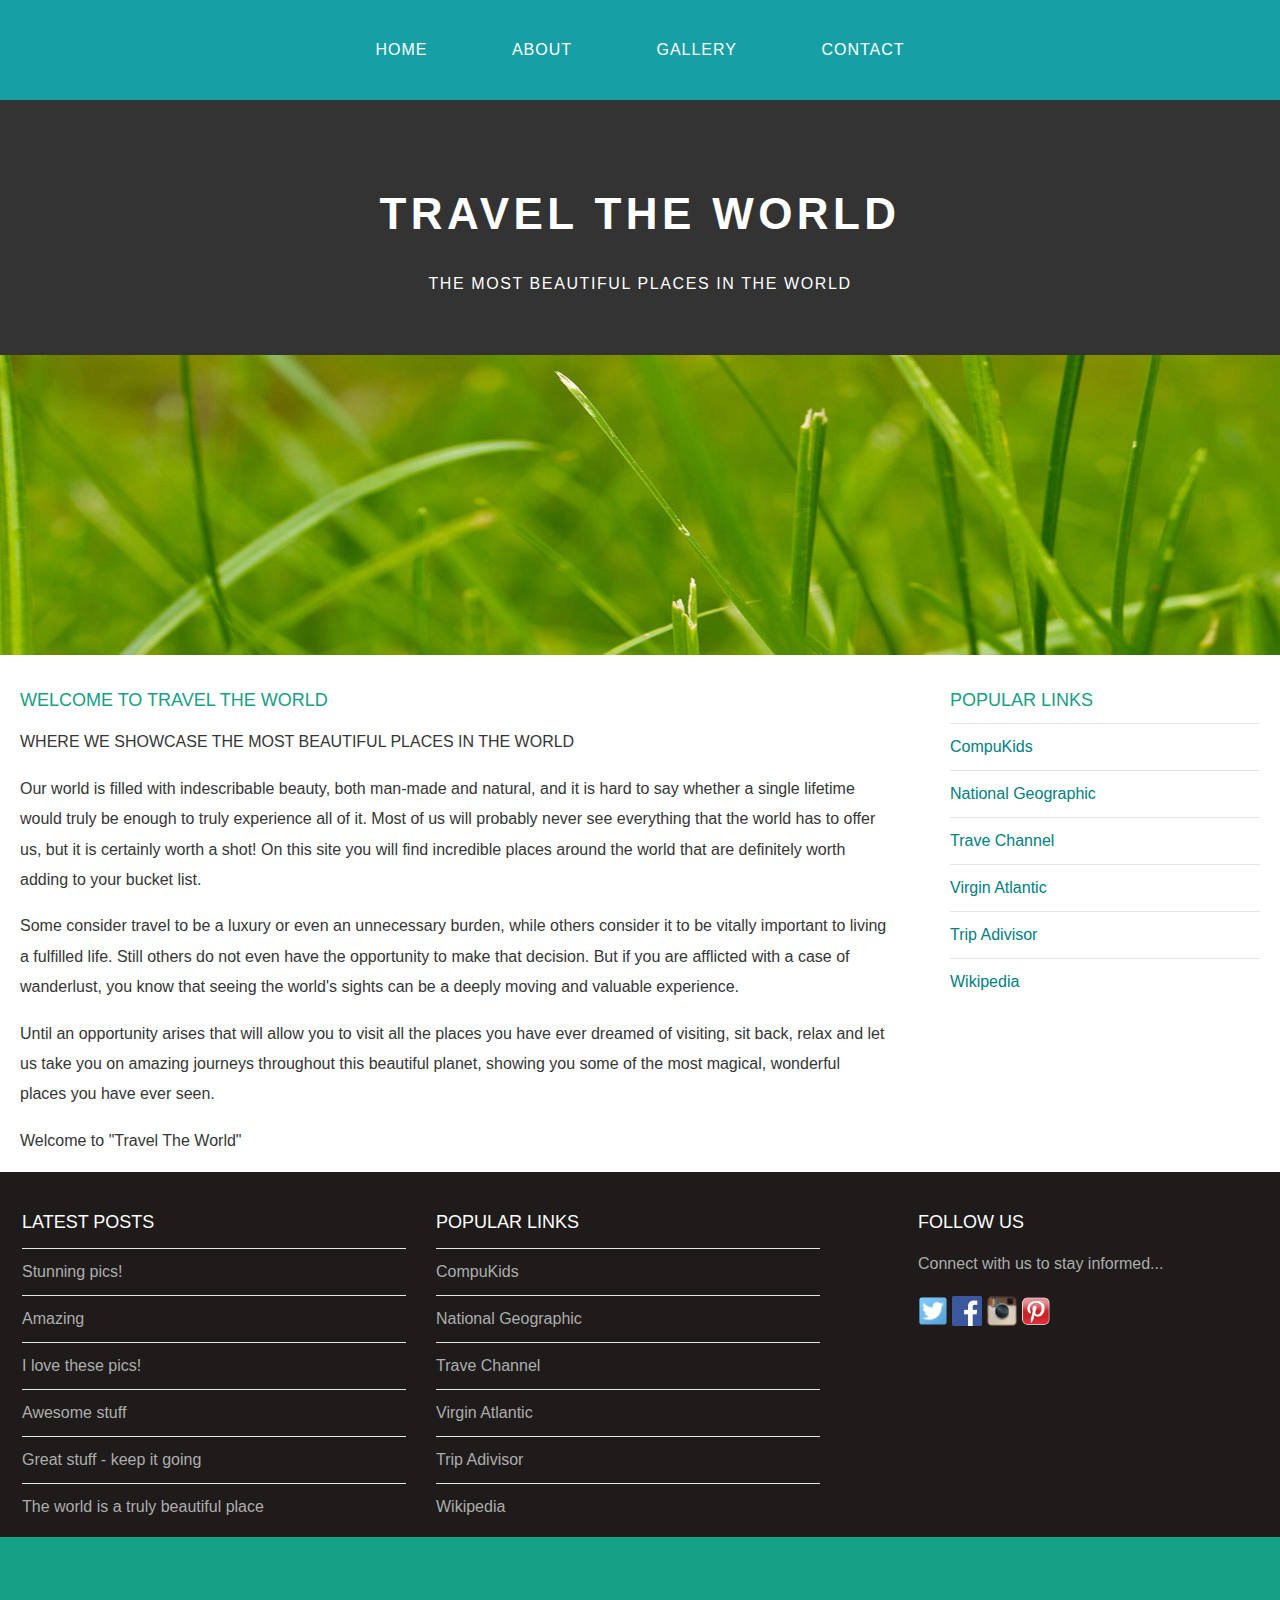
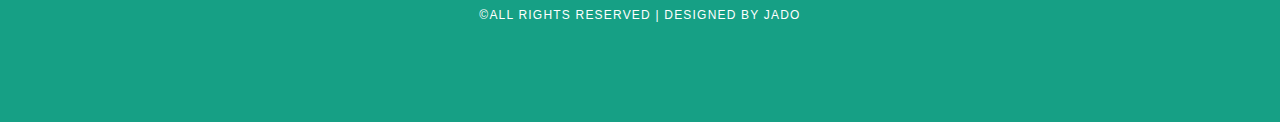
<file: index.html>
<!DOCTYPE html>
<html>
    <head>
        <title>Travel The World</title>
        <link rel="stylesheet" href="style.css" />
    </head>
    
    <body>
        <div id="menu">
            <ul>
                <li><a href="index.html">Home</a></li>
                <li><a href="about.html">About</a></li>
                <li><a href="gallery.html">Gallery</a></li>
                <li><a href="contact.html">Contact</a></li>
            </ul>
        </div>
        
        <div id="header">
            <h1>TRAVEL THE WORLD</h1>
            <P>THE MOST BEAUTIFUL PLACES IN THE WORLD</P>
        </div>
        <div id="banner">
            <img src="images/pic01.jpg"/>
        </div>
        <div id="page">
            <div id="content">
                <h2>Welcome to Travel The World</h2>
                <p>WHERE WE SHOWCASE THE MOST BEAUTIFUL PLACES IN THE WORLD</p>
                <p>Our world is filled with indescribable beauty, both man-made and natural, and it is hard to say whether a single lifetime would truly be enough to truly experience all of it. Most of us will probably never see everything that the world has to offer us, but it is certainly worth a shot! On this site you will find incredible places around the world that are definitely worth adding to your bucket list.</p>
                <p>Some consider travel to be a luxury or even an unnecessary burden, while others consider it to be vitally important to living a fulfilled life. Still others do not even have the opportunity to make that decision. But if you are afflicted with a case of wanderlust, you know that seeing the world's sights can be a deeply moving and valuable experience.</p>
                <p>Until an opportunity arises that will allow you to visit all the places you have ever dreamed of visiting, sit back, relax and let us take you on amazing journeys throughout this beautiful planet, showing you some of the most magical, wonderful places you have ever seen.</p>
                
                <p>Welcome to "Travel The World"</p>
            </div>
            
            <div id="sidebar">
                <h2>Popular Links</h2>
                <ul class="styled">
<li><a href="http://www.compukids.me">CompuKids</a></li>
<li><a href="http://www.nationalgeographic.com/">National Geographic</a></li>
<li><a href="http://www.travelchannel.com/">Trave Channel</a></li>
<li><a href="http://www.virgin-atlantic.com/us/en.html">Virgin Atlantic</a></li>
<li><a href="http://www.tripadvisor.com">Trip Adivisor</a></li>
<li><a href="https://en.wikipedia.org/wiki/Main_Page">Wikipedia</a></li>
</ul>
            </div>
        </div>
        
        <div id="footer">
            <div id="box1">
                <h2>Latest Posts</h2>
                <ul class="styled">
                    <li><a href="#">Stunning pics!</a></li>
                    <li><a href="#">Amazing</a></li>
                    <li><a href="#">I love these pics!</a></li>
                    <li><a href="#">Awesome stuff</a></li>
                    <li><a href="#">Great stuff - keep it going</a></li>
                    <li><a href="#">The world is a truly beautiful place</a></li>
</ul>
               </div>
            
                <div id="box2">
                    <h2>Popular Links</h2>
                    <ul class="styled">
<li><a href="http://www.compukids.me">CompuKids</a></li>
<li><a href="http://www.nationalgeographic.com/">National Geographic</a></li>
<li><a href="http://www.travelchannel.com/">Trave Channel</a></li>
<li><a href="http://www.virgin-atlantic.com/us/en.html">Virgin Atlantic</a></li>
<li><a href="http://www.tripadvisor.com">Trip Adivisor</a></li>
<li><a href="https://en.wikipedia.org/wiki/Main_Page">Wikipedia</a></li>
</ul>
                    </div>
                
                    <div id="box3">
                        <h2>Follow Us</h2>
                        <p>Connect with us to stay informed...</p>
<a href="#"><img src="images/twitter.png" height="30"/></a>
<a href="#"><img src="images/facebook.png" height="30"/></a>
<a href="#"><img src="images/instagram.png" height="30"/></a>
<a href="#"><img src="images/pinterest.png" height="30"/></a>
                    </div>
        </div>
                    <div id="copyright">
                <p>&copy;All Rights Reserved | Designed by Jado</p>
            </div>
    </body>
</html>
</file>
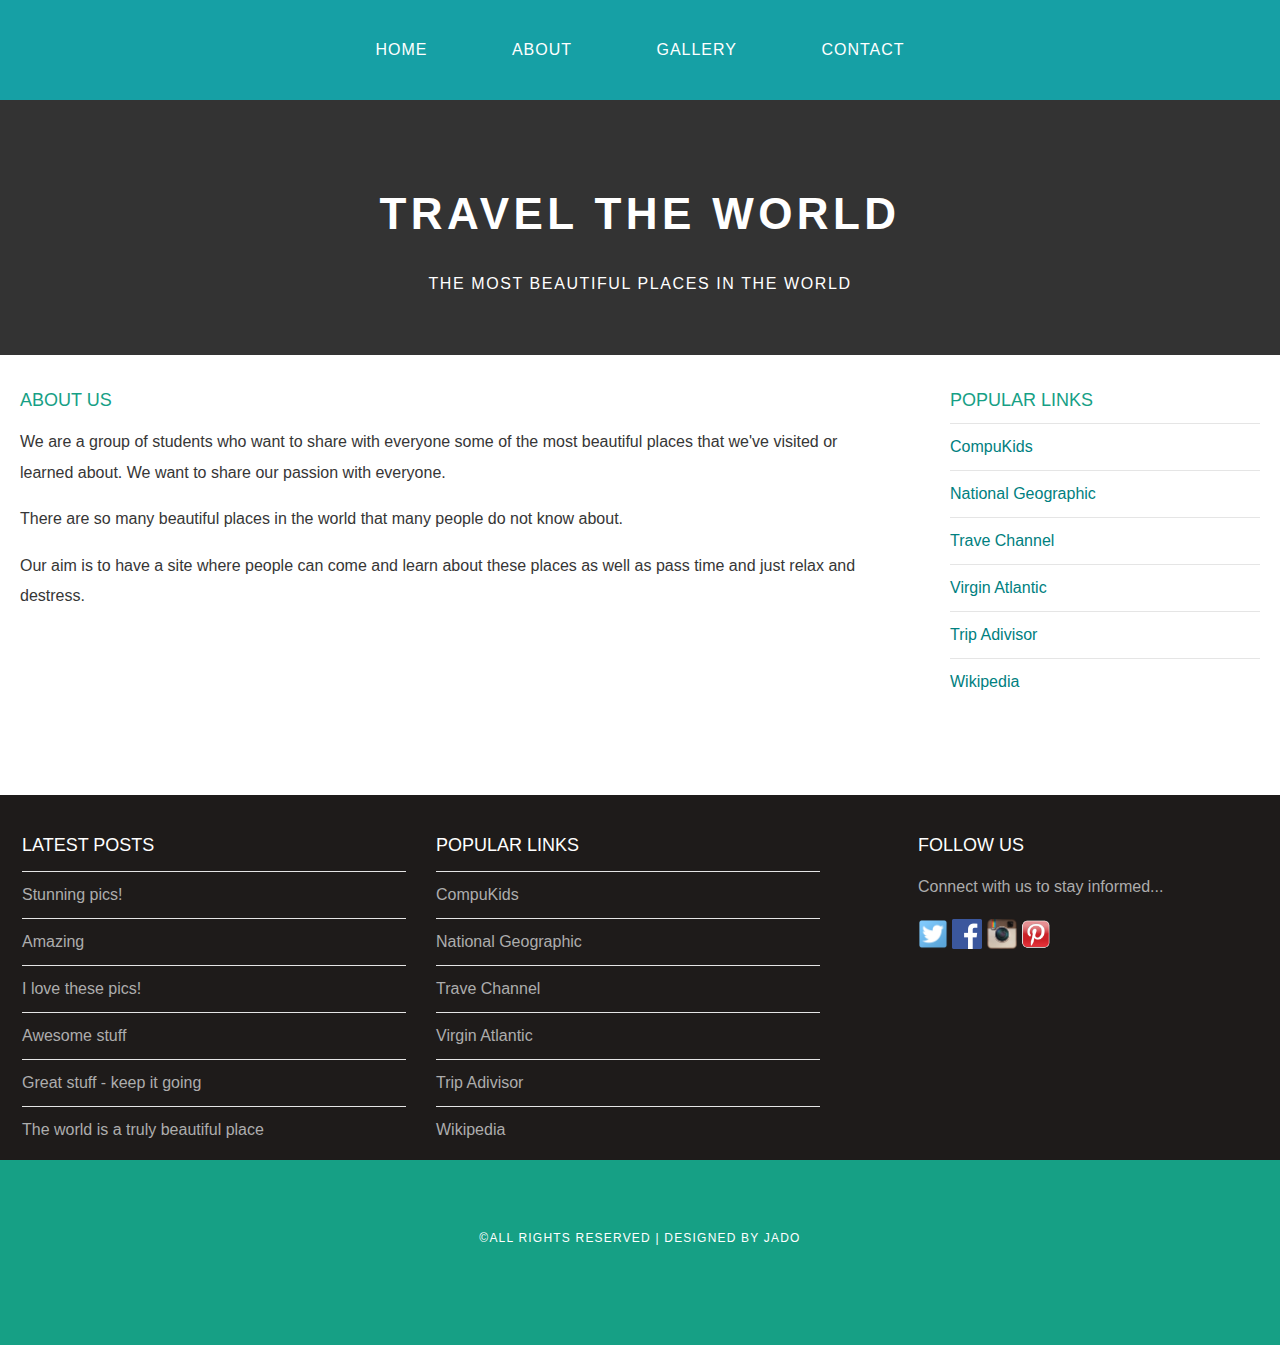
<file: about.html>
<!DOCTYPE html>
<html>
    <head>
        <title>Travel The World</title>
        <link rel="stylesheet" href="style.css" />
    </head>
    
    <body>
        <div id="menu">
            <ul>
                <li><a href="index.html">Home</a></li>
                <li><a href="about.html">About</a></li>
                <li><a href="gallery.html">Gallery</a></li>
                <li><a href="contact.html">Contact</a></li>
            </ul>
        </div>
        
        <div id="header">
            <h1>TRAVEL THE WORLD</h1>
            <P>THE MOST BEAUTIFUL PLACES IN THE WORLD</P>
        </div>
        
        <div id="page">
            
            <div id="content">
                <h2>About Us</h2>
                <p>We are a group of students who want to share with everyone some of the most beautiful places that we've visited or learned about. We want to share our passion with everyone.</p>
<p>There are so many beautiful places in the world that many people do not know about. </p>
<p>Our aim is to have a site where people can come and learn about these places as well as pass time and just relax and destress. </p>
            </div>
            
            <div id="sidebar">
                <h2>Popular Links</h2>
                <ul class="styled">
<li><a href="http://www.compukids.me">CompuKids</a></li>
<li><a href="http://www.nationalgeographic.com/">National Geographic</a></li>
<li><a href="http://www.travelchannel.com/">Trave Channel</a></li>
<li><a href="http://www.virgin-atlantic.com/us/en.html">Virgin Atlantic</a></li>
<li><a href="http://www.tripadvisor.com">Trip Adivisor</a></li>
<li><a href="https://en.wikipedia.org/wiki/Main_Page">Wikipedia</a></li>
</ul>
            </div>
        </div>
        
        <div id="footer">
            <div id="box1">
                <h2>Latest Posts</h2>
                <ul class="styled">
                    <li><a href="#">Stunning pics!</a></li>
                    <li><a href="#">Amazing</a></li>
                    <li><a href="#">I love these pics!</a></li>
                    <li><a href="#">Awesome stuff</a></li>
                    <li><a href="#">Great stuff - keep it going</a></li>
                    <li><a href="#">The world is a truly beautiful place</a></li>
</ul>
               </div>
            
                <div id="box2">
                    <h2>Popular Links</h2>
                    <ul class="styled">
<li><a href="http://www.compukids.me">CompuKids</a></li>
<li><a href="http://www.nationalgeographic.com/">National Geographic</a></li>
<li><a href="http://www.travelchannel.com/">Trave Channel</a></li>
<li><a href="http://www.virgin-atlantic.com/us/en.html">Virgin Atlantic</a></li>
<li><a href="http://www.tripadvisor.com">Trip Adivisor</a></li>
<li><a href="https://en.wikipedia.org/wiki/Main_Page">Wikipedia</a></li>
</ul>
                    </div>
                
                    <div id="box3">
                        <h2>Follow Us</h2>
                        <p>Connect with us to stay informed...</p>
<a href="#"><img src="images/twitter.png" height="30"/></a>
<a href="#"><img src="images/facebook.png" height="30"/></a>
<a href="#"><img src="images/instagram.png" height="30"/></a>
<a href="#"><img src="images/pinterest.png" height="30"/></a>
                    </div>
        </div>
                    <div id="copyright">
                <p>&copy;All Rights Reserved | Designed by Jado</p>
            </div>
    </body>
</html>
</file>
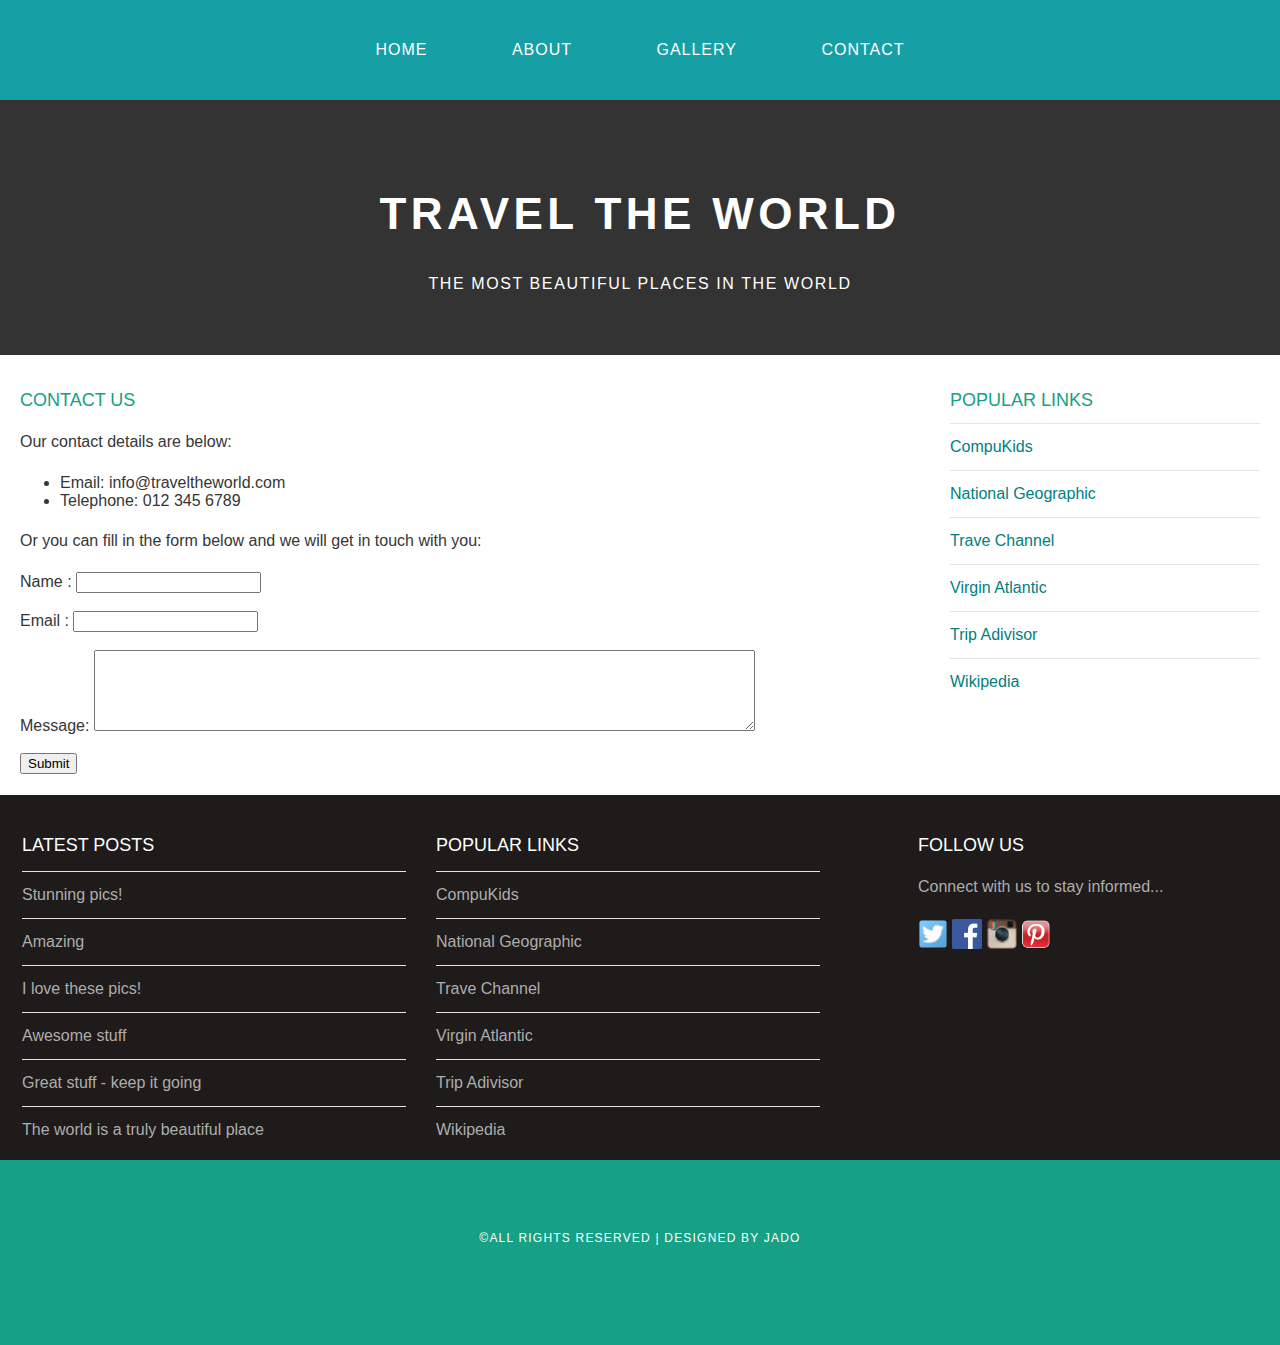
<file: contact.html>
<!DOCTYPE html>
<html>
    <head>
        <title>Travel The World</title>
        <link rel="stylesheet" href="style.css" />
    </head>
    
    <body>
        <div id="menu">
            <ul>
                <li><a href="index.html">Home</a></li>
                <li><a href="about.html">About</a></li>
                <li><a href="gallery.html">Gallery</a></li>
                <li><a href="contact.html">Contact</a></li>
            </ul>
        </div>
        
        <div id="header">
            <h1>TRAVEL THE WORLD</h1>
            <P>THE MOST BEAUTIFUL PLACES IN THE WORLD</P>
        </div>
        
        <div id="page">
            
            <div id="content">
                <h2>Contact Us</h2>
                <p>Our contact details are below:</p>
<ul class="style1">
<li>Email: info@traveltheworld.com</li>
<li>Telephone: 012 345 6789</li>
</ul>

<p>Or you can fill in the form below and we will get in touch with you:</p>
<form>
Name     : <input type="text" /><br/><br/>
Email     : <input type="email" /><br/><br/>
Message: <textarea cols="80" rows="5"></textarea><br/><br/>
<input type="submit" value="Submit"/>
</form>
            </div>
            
            <div id="sidebar">
                <h2>Popular Links</h2>
                <ul class="styled">
<li><a href="http://www.compukids.me">CompuKids</a></li>
<li><a href="http://www.nationalgeographic.com/">National Geographic</a></li>
<li><a href="http://www.travelchannel.com/">Trave Channel</a></li>
<li><a href="http://www.virgin-atlantic.com/us/en.html">Virgin Atlantic</a></li>
<li><a href="http://www.tripadvisor.com">Trip Adivisor</a></li>
<li><a href="https://en.wikipedia.org/wiki/Main_Page">Wikipedia</a></li>
</ul>
            </div>
        </div>
        
        <div id="footer">
            <div id="box1">
                <h2>Latest Posts</h2>
                <ul class="styled">
                    <li><a href="#">Stunning pics!</a></li>
                    <li><a href="#">Amazing</a></li>
                    <li><a href="#">I love these pics!</a></li>
                    <li><a href="#">Awesome stuff</a></li>
                    <li><a href="#">Great stuff - keep it going</a></li>
                    <li><a href="#">The world is a truly beautiful place</a></li>
</ul>
               </div>
            
                <div id="box2">
                    <h2>Popular Links</h2>
                    <ul class="styled">
<li><a href="http://www.compukids.me">CompuKids</a></li>
<li><a href="http://www.nationalgeographic.com/">National Geographic</a></li>
<li><a href="http://www.travelchannel.com/">Trave Channel</a></li>
<li><a href="http://www.virgin-atlantic.com/us/en.html">Virgin Atlantic</a></li>
<li><a href="http://www.tripadvisor.com">Trip Adivisor</a></li>
<li><a href="https://en.wikipedia.org/wiki/Main_Page">Wikipedia</a></li>
</ul>
                    </div>
                
                    <div id="box3">
                        <h2>Follow Us</h2>
                        <p>Connect with us to stay informed...</p>
<a href="#"><img src="images/twitter.png" height="30"/></a>
<a href="#"><img src="images/facebook.png" height="30"/></a>
<a href="#"><img src="images/instagram.png" height="30"/></a>
<a href="#"><img src="images/pinterest.png" height="30"/></a>
                    </div>
        </div>
                    <div id="copyright">
                <p>&copy;All Rights Reserved | Designed by Jado</p>
            </div>
    </body>
</html>
</file>
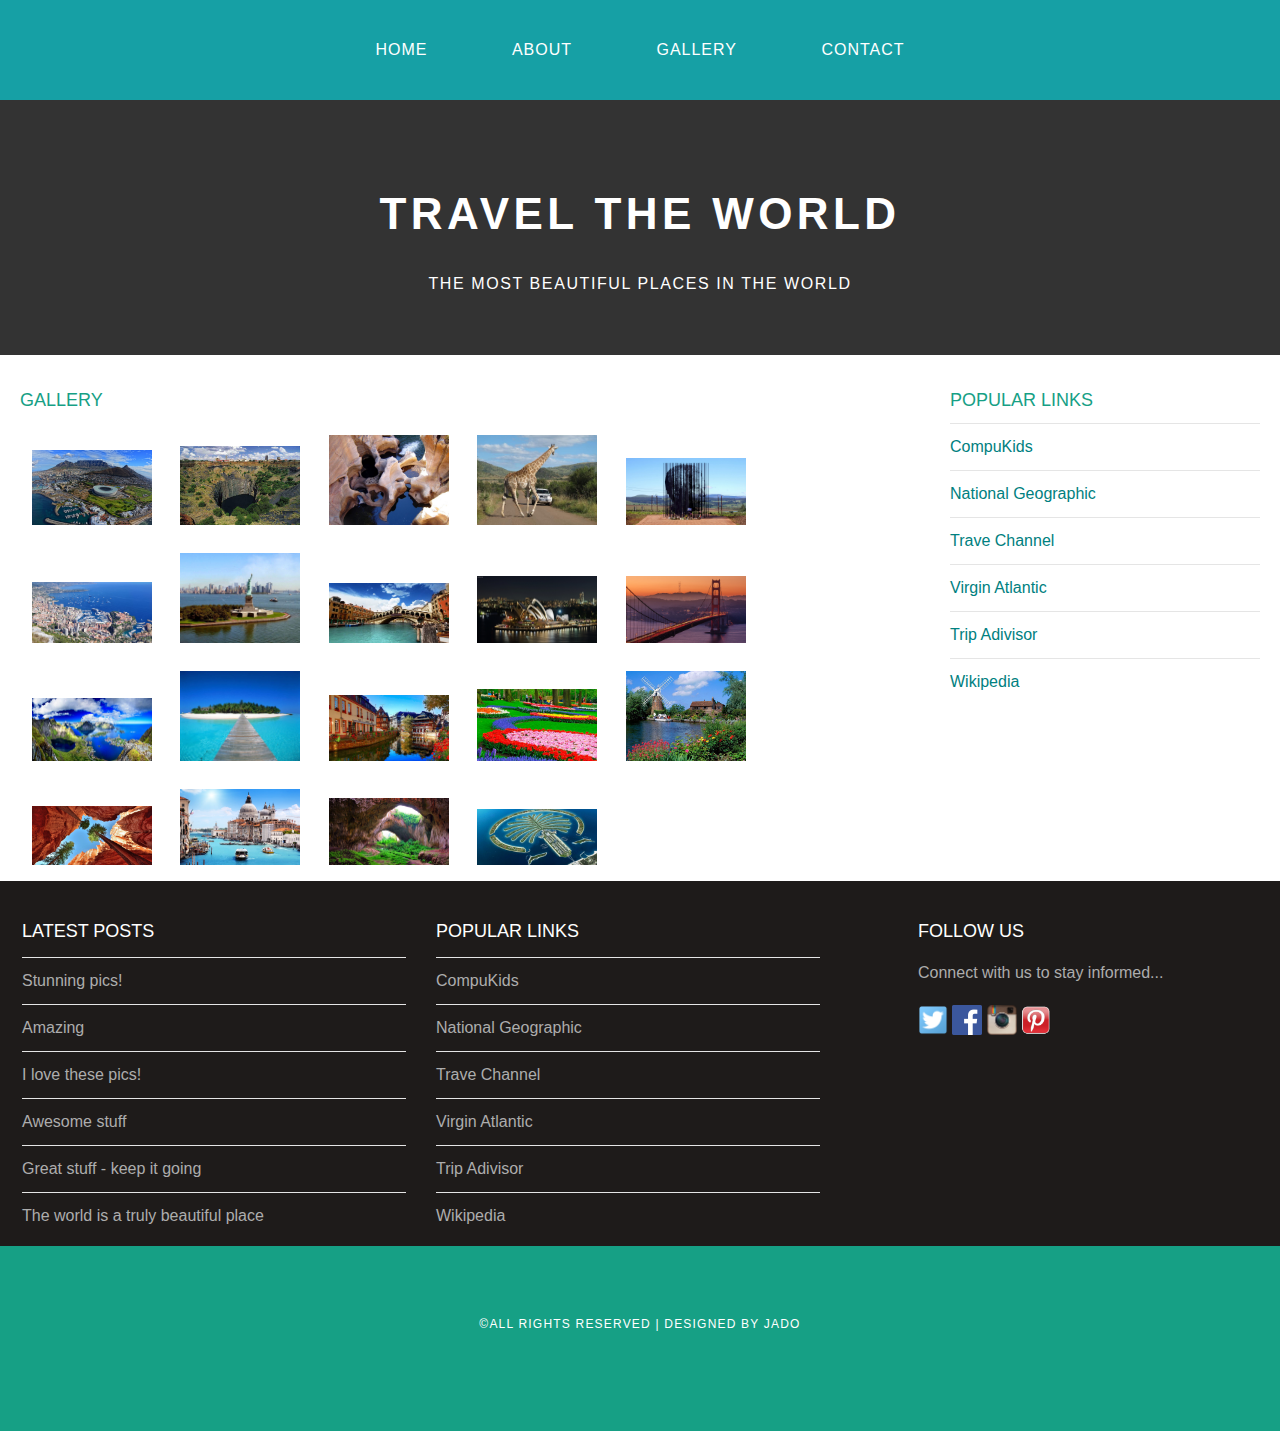
<file: gallery.html>
<!DOCTYPE html>
<html>
    <head>
        <title>Travel The World</title>
        <link rel="stylesheet" href="style.css" />
    </head>
    
    <body>
        <div id="menu">
            <ul>
                <li><a href="index.html">Home</a></li>
                <li><a href="about.html">About</a></li>
                <li><a href="gallery.html">Gallery</a></li>
                <li><a href="contact.html">Contact</a></li>
            </ul>
        </div>
        
        <div id="header">
            <h1>TRAVEL THE WORLD</h1>
            <P>THE MOST BEAUTIFUL PLACES IN THE WORLD</P>
        </div>
        
        <div id="page">
            
            <div id="content">
                <h2>Gallery</h2>
               <div id="gallery">
                   <img src="images/pic2.jpg"/>
                   <img src="images/pic3.jpg"/>
                   <img src="images/pic4.jpg"/>
                   <img src="images/pic5.jpg"/>
                   <img src="images/pic6.jpg"/>
                   <img src="images/pic7.jpg"/>
                   <img src="images/pic8.jpg"/>
                   <img src="images/pic9.jpg"/>
                   <img src="images/pic10.jpg"/>
                   <img src="images/pic11.jpg"/>
                   <img src="images/pic12.jpg"/>
                   <img src="images/pic13.jpg"/>
                   <img src="images/pic14.jpg"/>
                   <img src="images/pic15.jpg"/>
                   <img src="images/pic16.jpg"/>
                   <img src="images/pic17.jpg"/>
                   <img src="images/pic18.jpg"/>
                   <img src="images/pic19.jpg"/>
                   <img src="images/pic20.jpg"/>
                </div>
            </div>
            
            <div id="sidebar">
                <h2>Popular Links</h2>
                <ul class="styled">
<li><a href="http://www.compukids.me">CompuKids</a></li>
<li><a href="http://www.nationalgeographic.com/">National Geographic</a></li>
<li><a href="http://www.travelchannel.com/">Trave Channel</a></li>
<li><a href="http://www.virgin-atlantic.com/us/en.html">Virgin Atlantic</a></li>
<li><a href="http://www.tripadvisor.com">Trip Adivisor</a></li>
<li><a href="https://en.wikipedia.org/wiki/Main_Page">Wikipedia</a></li>
</ul>
            </div>
        </div>
        
        <div id="footer">
            <div id="box1">
                <h2>Latest Posts</h2>
                <ul class="styled">
                    <li><a href="#">Stunning pics!</a></li>
                    <li><a href="#">Amazing</a></li>
                    <li><a href="#">I love these pics!</a></li>
                    <li><a href="#">Awesome stuff</a></li>
                    <li><a href="#">Great stuff - keep it going</a></li>
                    <li><a href="#">The world is a truly beautiful place</a></li>
</ul>
               </div>
            
                <div id="box2">
                    <h2>Popular Links</h2>
                    <ul class="styled">
<li><a href="http://www.compukids.me">CompuKids</a></li>
<li><a href="http://www.nationalgeographic.com/">National Geographic</a></li>
<li><a href="http://www.travelchannel.com/">Trave Channel</a></li>
<li><a href="http://www.virgin-atlantic.com/us/en.html">Virgin Atlantic</a></li>
<li><a href="http://www.tripadvisor.com">Trip Adivisor</a></li>
<li><a href="https://en.wikipedia.org/wiki/Main_Page">Wikipedia</a></li>
</ul>
                    </div>
                
                    <div id="box3">
                        <h2>Follow Us</h2>
                        <p>Connect with us to stay informed...</p>
<a href="#"><img src="images/twitter.png" height="30"/></a>
<a href="#"><img src="images/facebook.png" height="30"/></a>
<a href="#"><img src="images/instagram.png" height="30"/></a>
<a href="#"><img src="images/pinterest.png" height="30"/></a>
                    </div>
        </div>
                    <div id="copyright">
                <p>&copy;All Rights Reserved | Designed by Jado</p>
            </div>
    </body>
</html>
</file>
<file: style.css>
/* ******************************************************** */
/* Universal styles
/* ******************************************************** */
body{
    margin: 0;
    padding: 0;
    background-color: white;
    font-family: 'Raleway' , sans-serif;
    font-size: 16px;
    font-weight: 400;
    color: #363636;
}

p{
    line-height: 190%;
}

a{
    text-decoration: none;
    color: teal;
}

/* ******************************************************** */
/* MENU              
/* ******************************************************** */

#menu{
    background-color: #16a0a5;
    height: 100px;
}

#menu ul{
    margin: 0;
    padding: 0;
    list-style-type: none;
    text-align: center;
}

#menu li{
    display: inline-block;
}

#menu a{
    letter-spacing: 1px;
    text-decoration: none;
    text-align: center;
    text-transform: uppercase;
    font-size: 16px;
    line-height: 100px;
    color: white;
    
    padding: 0 40px;
    border: none;
    display: block;
}

#menu a:hover{
    background-color: #1abc9c;
}

/* ******************************************************** */
/* HEADER             
/* ******************************************************** */

#header{
    padding: 60px 0px 40px 0;
    background-color: #333333;
    text-align: center;
}

#header h1{
    letter-spacing: 0.1em;
    font-size: 44px;
    color: white;
}

#header p{
    letter-spacing: 0.1em;
    color: white;
}

/* ******************************************************** */
/* HEADER             
/* ******************************************************** */

#banner{
    height: 300px;
}

#banner img{
    width: 100%;
    height: 300px;
}

/* ******************************************************** */
/* PAGE      
/* ******************************************************** */

#page{
    min-height: 400px;
    padding: 20px;
    
}

#page h2{
    margin-bottom: 12px;
    text-transform: uppercase;
    font-weight: 400;
    font-size: 18px;
    color: #16a085;
}

/* CONTENT */

#content{
    float: left;
    width: 70%;
}

/* SIDEBAR*/

#sidebar{
    float: right;
    width: 25%;
}

/* LISTS */

ul.styled{
    margin: 0;
    padding: 0;
    list-style-type: none;
}

ul.styled li{
    border-top: solid 1px #e5e5e5;
    padding: 14px 0;
}

/* ******************************************************** */
/* FOOTER      
/* ******************************************************** */

#footer{
    width: 100%;
    height: 340px;
    background-color: #1e1b1a;
    padding-top: 25px;
    padding-left: 22px;
    clear: both;
}

#footer h2{
    font-size: 18px;
    font-weight:400;
    text-transform: uppercase;
    color: white;
}

#footer p{
    color: #adadad;
}

#footer a{
    color: #adadad;
}

#box1{
    float: left;
    width: 30%;
    padding-right: 30px;
}

#box2{
    float: left;
    width: 30%;
    padding-right: 30px;
}

#box3{
    float: right;
    width: 30%;
    padding-left: 30px;
}

/* ******************************************************** */
/* COPYRIGHT      
/* ******************************************************** */

#copyright{
    width: 100%;
    height: 130px;
    text-align: center;
    background-color: #16a085;
    padding-top: 55px;
    clear: both;
}

#copyright p{
    font-size: 12px;
    letter-spacing: 0.1em;
    text-transform: uppercase;
    color: white;
}

/* ******************************************************** */
/* GALLERY      
/* ******************************************************** */

#gallery img{
	width:120px;
	margin:12px;
	-moz-transition: -moz-transform 0.5s ease-in;
	-webkit-transition: -webkit-transform 0.5s ease-in;
	-o-transition: -o-transform 0.5s ease-in;
}

#gallery img:hover{
	-moz-transform: scale(3);
	-webkit-transform: scale(3);
	-o-transform: scale(3);
 }
</file>
